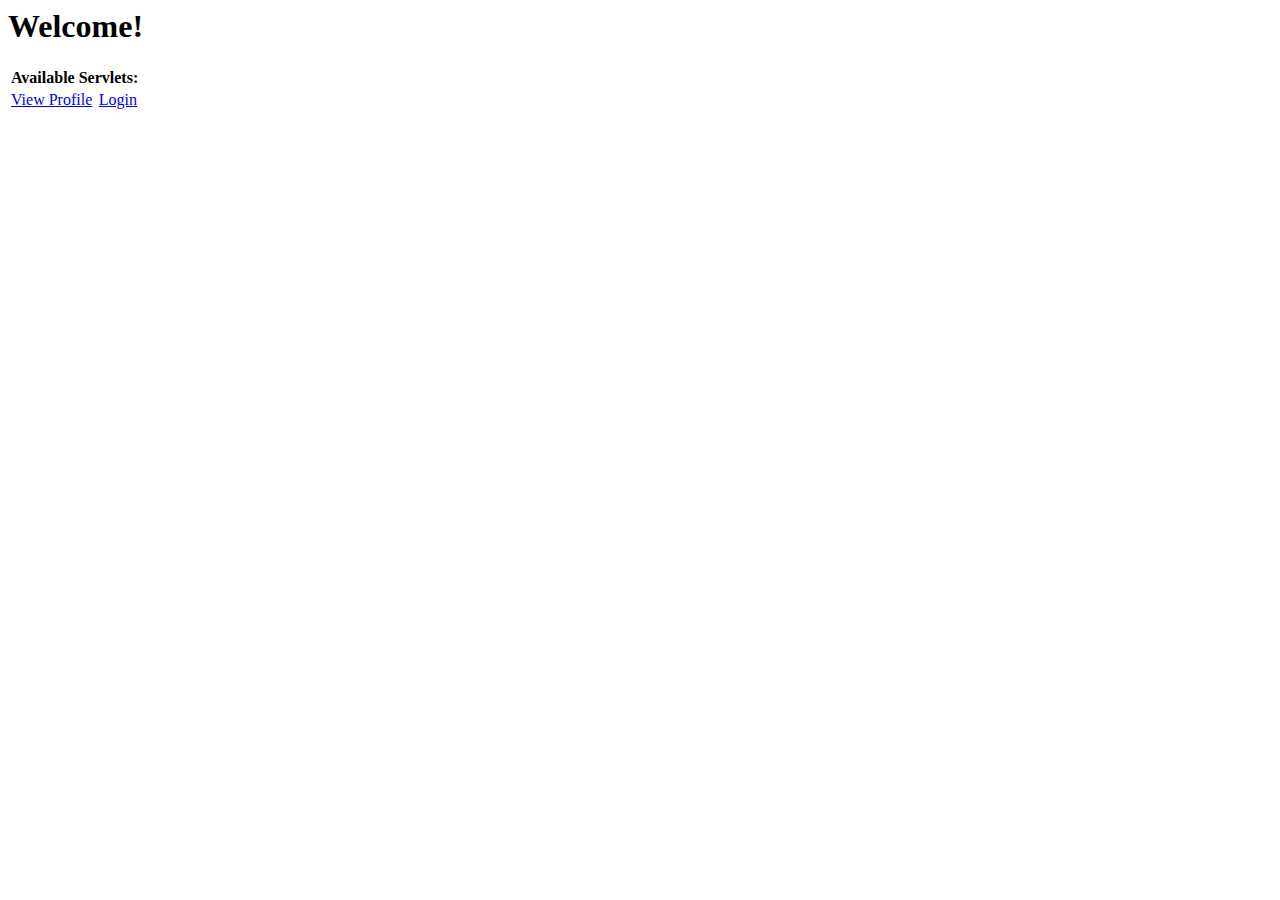
<file: war/index.html>
<!DOCTYPE HTML PUBLIC "-//W3C//DTD HTML 4.01 Transitional//EN">
<!-- The HTML 4.01 Transitional DOCTYPE declaration-->
<!-- above set at the top of the file will set     -->
<!-- the browser's rendering engine into           -->
<!-- "Quirks Mode". Replacing this declaration     -->
<!-- with a "Standards Mode" doctype is supported, -->
<!-- but may lead to some differences in layout.   -->

<html>
  <head>
    <meta http-equiv="content-type" content="text/html; charset=UTF-8">
    <title>Group 5: Spring MVC Lab2</title>
  </head>

  <body>
    <h1>Welcome!</h1>
	
    <table>
      <tr>
        <td colspan="2" style="font-weight:bold;">Available Servlets:</td>        
      </tr>
      <tr>
        <td><a href="/profile">View Profile</a></td>
        <td><a href="/login">Login</a></td>
        
      </tr>
    </table>
  </body>
</html>
</file>
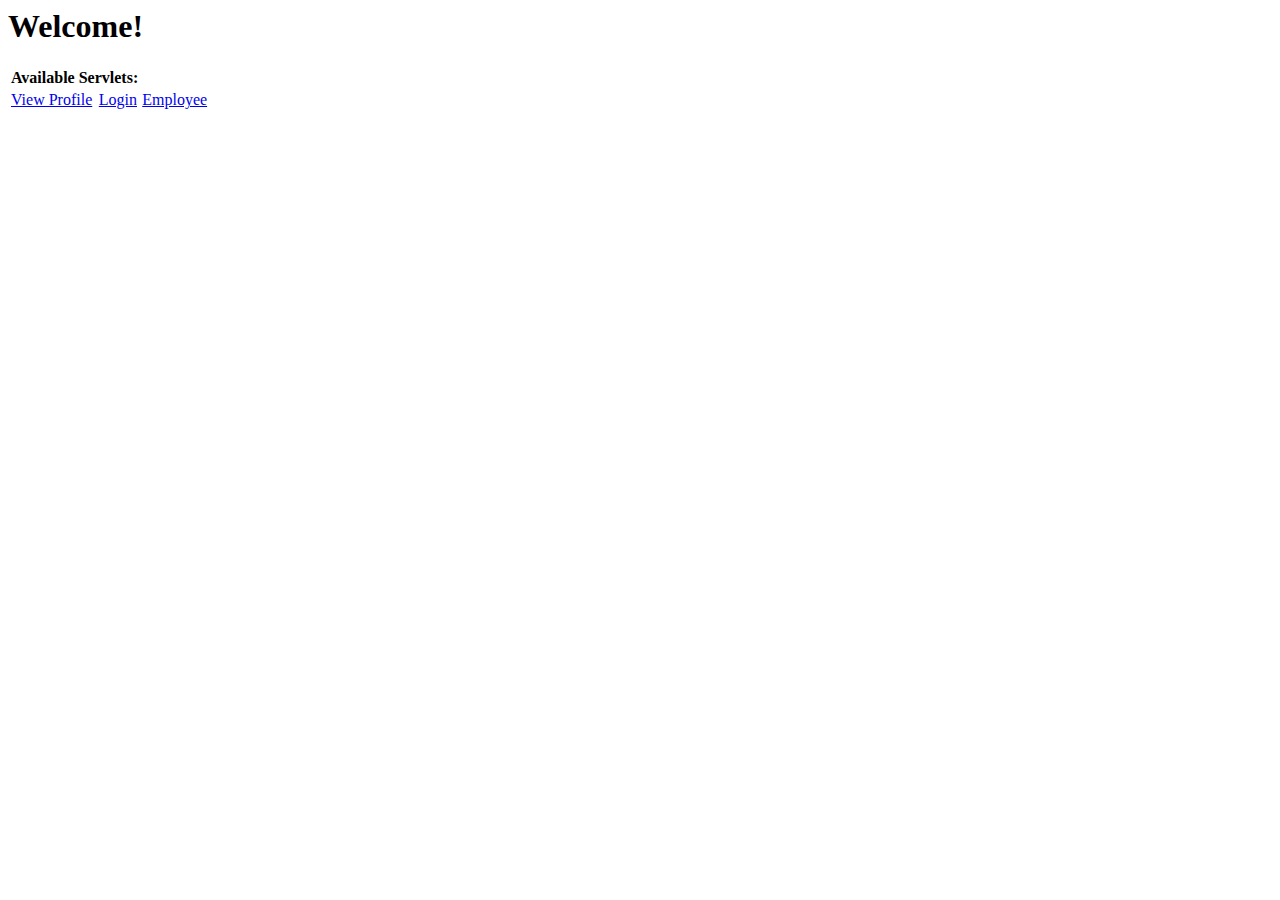
<file: Adding Menu Controller/war/index.html>
<!DOCTYPE HTML PUBLIC "-//W3C//DTD HTML 4.01 Transitional//EN">
<!-- The HTML 4.01 Transitional DOCTYPE declaration-->
<!-- above set at the top of the file will set     -->
<!-- the browser's rendering engine into           -->
<!-- "Quirks Mode". Replacing this declaration     -->
<!-- with a "Standards Mode" doctype is supported, -->
<!-- but may lead to some differences in layout.   -->

<html>
  <head>
    <meta http-equiv="content-type" content="text/html; charset=UTF-8">
    <title>Group 5: Spring MVC Lab2</title>
  </head>

  <body>
    <h1>Welcome!</h1>
	
    <table>
      <tr>
        <td colspan="2" style="font-weight:bold;">Available Servlets:</td>        
      </tr>
      <tr>
        <td><a href="/profile">View Profile</a></td>
        <td><a href="/login">Login</a></td>
        <td><a href = "/employee"> Employee</a></td>        
      </tr>
    </table>
  </body>
</html>
</file>
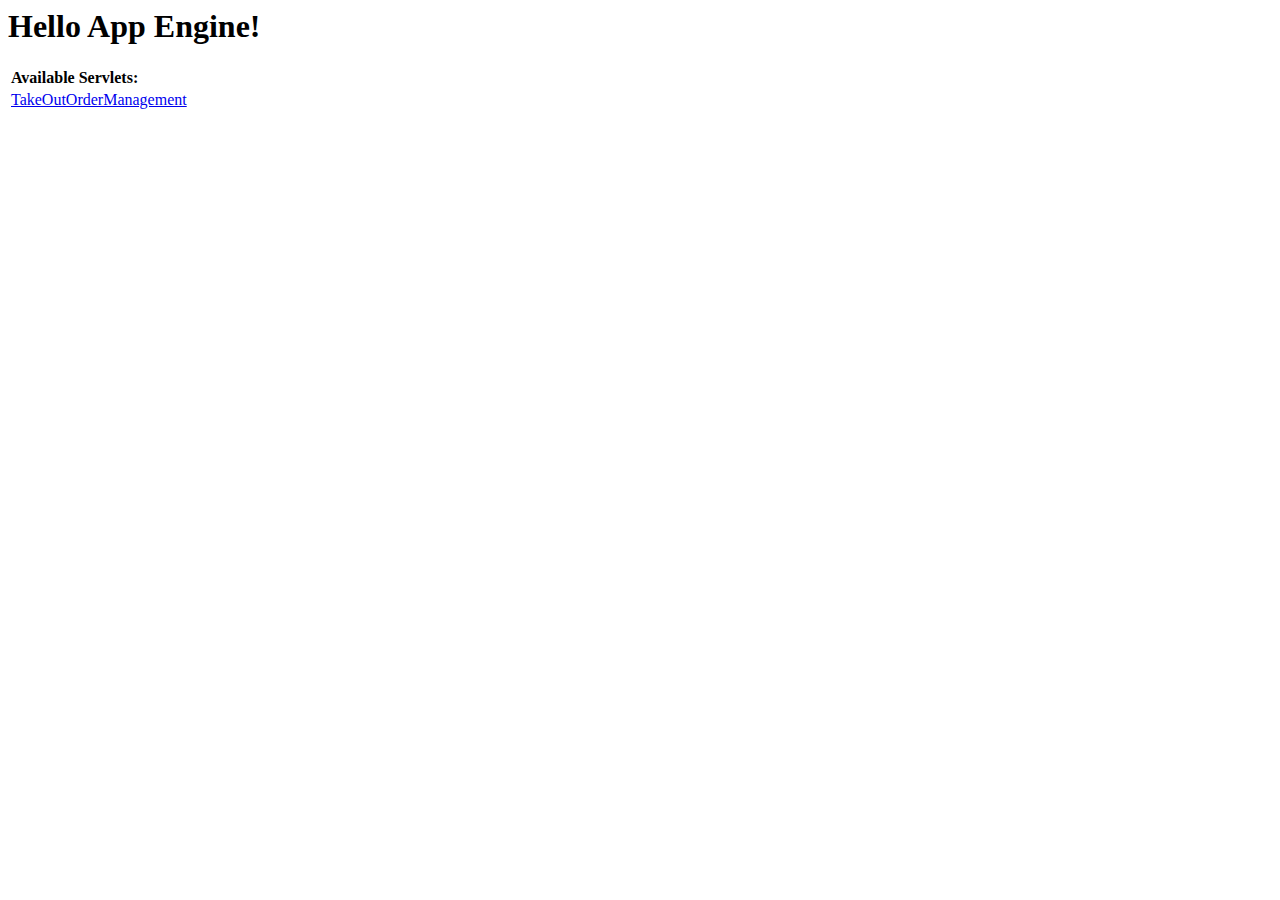
<file: TakeOutOrderManagement/war/index.html>
<!DOCTYPE HTML PUBLIC "-//W3C//DTD HTML 4.01 Transitional//EN">
<!-- The HTML 4.01 Transitional DOCTYPE declaration-->
<!-- above set at the top of the file will set     -->
<!-- the browser's rendering engine into           -->
<!-- "Quirks Mode". Replacing this declaration     -->
<!-- with a "Standards Mode" doctype is supported, -->
<!-- but may lead to some differences in layout.   -->

<html>
  <head>
    <meta http-equiv="content-type" content="text/html; charset=UTF-8">
    <title>Hello App Engine</title>
  </head>

  <body>
    <h1>Hello App Engine!</h1>
	
    <table>
      <tr>
        <td colspan="2" style="font-weight:bold;">Available Servlets:</td>        
      </tr>
      <tr>
        <td><a href="takeoutordermanagement">TakeOutOrderManagement</a></td>
      </tr>
    </table>
  </body>
</html>
</file>
